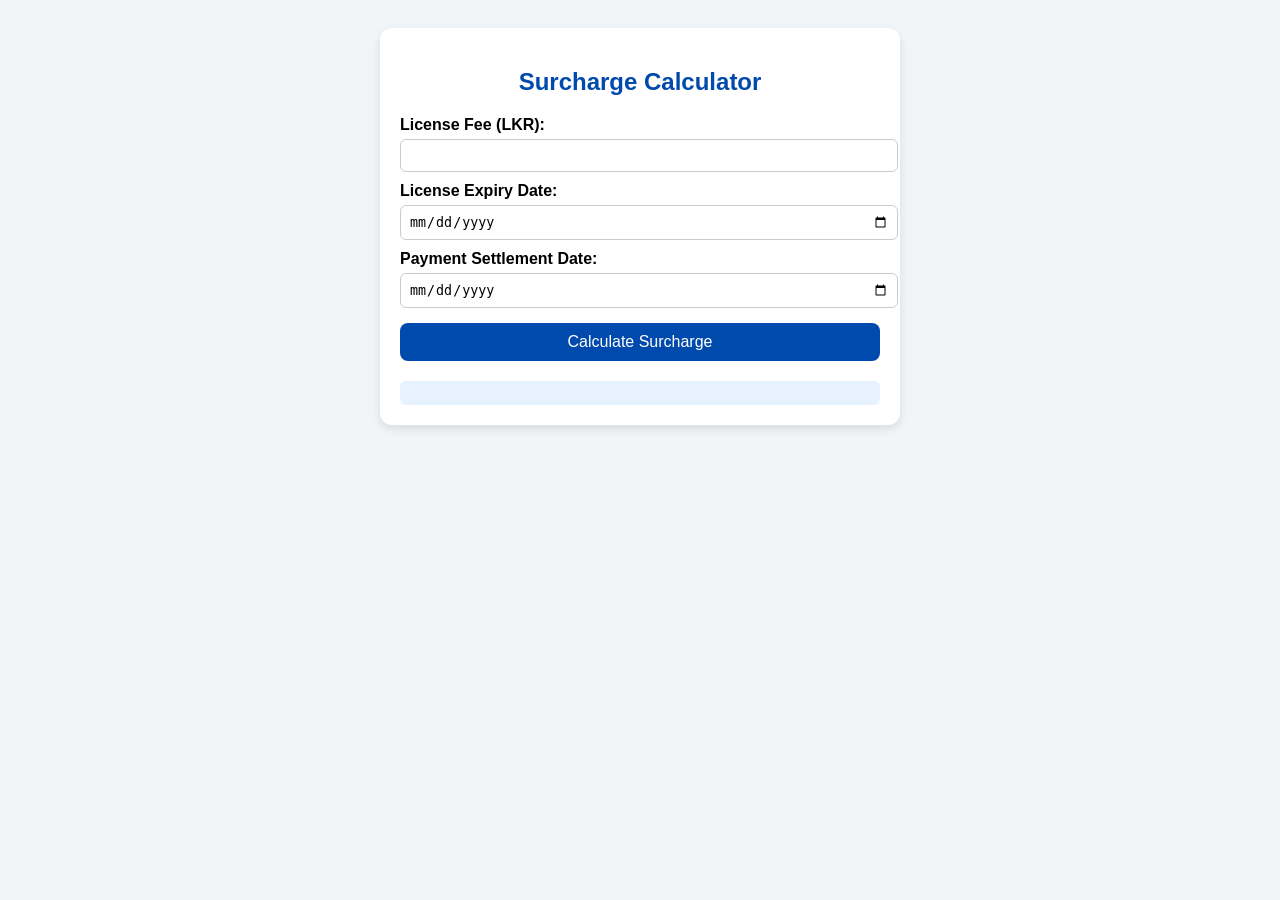
<file: index.html>
<!DOCTYPE html>
<html lang="en">
<head>
  <meta charset="UTF-8">
  <meta name="viewport" content="width=device-width, initial-scale=1.0">
  <title>Surcharge Calculator © Eranda</title>

  <style>
    body {
      font-family: Arial, sans-serif;
      background: #f2f5f7;
      padding: 20px;
    }
    .container {
      max-width: 480px;
      background: white;
      margin: auto;
      padding: 20px;
      border-radius: 12px;
      box-shadow: 0 4px 10px rgba(0,0,0,0.1);
    }
    h2 {
      text-align: center;
      color: #004aad;
    }
    label {
      font-weight: bold;
      margin-top: 10px;
      display: block;
    }
    input {
      width: 100%;
      padding: 8px;
      margin-top: 5px;
      border: 1px solid #ccc;
      border-radius: 6px;
    }
    button {
      background-color: #004aad;
      color: white;
      border: none;
      padding: 10px;
      margin-top: 15px;
      width: 100%;
      border-radius: 8px;
      font-size: 16px;
      cursor: pointer;
    }
    button:hover {
      background-color: #00357d;
    }
    .result {
      margin-top: 20px;
      padding: 12px;
      border-radius: 6px;
      background: #e6f2ff;
      font-weight: bold;
    }
    .row {
      display: flex;
      justify-content: space-between;
      margin: 6px 0;
      font-size: 15px;
    }
    .row span:last-child {
      width: 140px;
      text-align: right;
    }
  </style>
</head>

<body>

<div class="container">
  <h2>Surcharge Calculator</h2>

  <label>License Fee (LKR):</label>
  <input type="number" id="licenseFee">

  <label>License Expiry Date:</label>
  <input type="date" id="expiryDate">

  <label>Payment Settlement Date:</label>
  <input type="date" id="settlementDate">

  <button onclick="calculateSurcharge()">Calculate Surcharge</button>

  <div class="result" id="result"></div>
</div>

<script>
function calculateSurcharge() {
  const fee = parseFloat(document.getElementById("licenseFee").value);
  const expiryDate = new Date(document.getElementById("expiryDate").value);
  const settlementDate = new Date(document.getElementById("settlementDate").value);
  const cutoffDate = new Date("2024-07-17");
  const resultDiv = document.getElementById("result");

  resultDiv.innerHTML = "";

  // Validation
  if (isNaN(fee) || isNaN(expiryDate.getTime()) || isNaN(settlementDate.getTime())) {
    resultDiv.innerHTML = "<span style='color:red;'>Please enter valid inputs.</span>";
    return;
  }

  if (settlementDate < expiryDate) {
    resultDiv.innerHTML = "<span style='color:red;'>Settlement date cannot be before expiry date.</span>";
    return;
  }

  let surchargeStartDate;
  let message = "";

  if (expiryDate < cutoffDate) {
    if (settlementDate <= cutoffDate) {
      resultDiv.innerHTML = "No surcharge applicable.";
      return;
    } else {
      surchargeStartDate = cutoffDate;
      message = "Surcharge from 2024-07-17.";
    }
  } else {
    surchargeStartDate = expiryDate;
    message = "Surcharge from expiry date.";
  }

  // Duration
  let durationMonths =
    (settlementDate.getFullYear() - surchargeStartDate.getFullYear()) * 12 +
    (settlementDate.getMonth() - surchargeStartDate.getMonth());

  if (settlementDate.getDate() >= surchargeStartDate.getDate()) {
    durationMonths += 1;
  }

  if (durationMonths <= 0) durationMonths = 1;

  // Percentage display
let percentageText = (durationMonths > 1)
  ? `10% + (${durationMonths - 1} × 2%)`
  : `10%`;

// percentage factor (corrected)
let perfactor = (durationMonths > 1)
  ? `${10 + ((durationMonths - 1) * 2)}%`
  : `10%`;

  // Surcharge
  let surcharge = (durationMonths > 1)
    ? (fee * 0.10) + (fee * 0.02 * (durationMonths - 1))
    : fee * 0.10;

  // Other calculations (NO stamp duty)
  const bp = surcharge * 0.20;
  const st = surcharge + bp;
  const vat = st * 0.18;
  const total = st + vat;

  // Output
  resultDiv.innerHTML = `
    ${message}<br><br>

    License Expiry: ${expiryDate.toLocaleDateString()}<br>
    Payment Settled: ${settlementDate.toLocaleDateString()}<br>
    Surcharge Start: ${surchargeStartDate.toLocaleDateString()}<br>
    Duration: ${durationMonths} month(s)<br>
    Surcharge Percentage: ${perfactor}<br><br>

    <div class="row"><span><b>Description:</b></span><span><b>Total ( Rs. )</b></span></div>
    <hr>

    <div class="row"><span>Surcharge:</span><span>${surcharge.toFixed(2)}</span></div>
    <div class="row"><span>Budget Proposal 2023: 20%:</span><span>${bp.toFixed(2)}</span></div>
    <div class="row"><span>Sub Total:</span><span>${st.toFixed(2)}</span></div>
    <div class="row"><span>VAT (18%):</span><span>${vat.toFixed(2)}</span></div>

    <hr>
    <div class="row"><span><b>Total:</b></span><span><b>${total.toFixed(2)}</b></span></div>
  `;
}
</script>

</body>
</html>
</file>
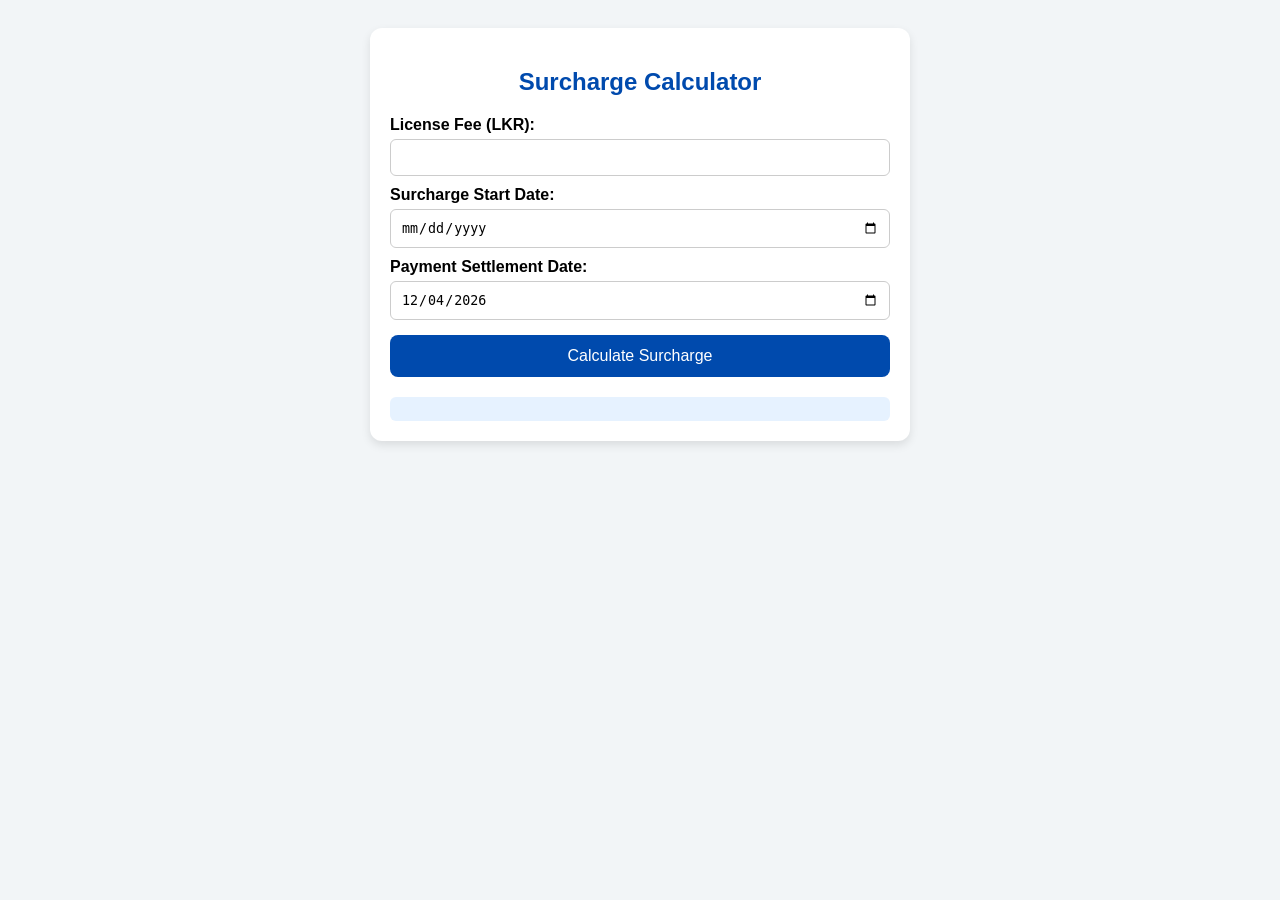
<file: wep/smdiv2026sc527upd/index.html>
<!DOCTYPE html>
<html lang="en">

<head>
  <meta charset="UTF-8">
  <meta name="viewport" content="width=device-width, initial-scale=1.0">
  <title>Surcharge Calculator © Eranda</title>

  <link rel="stylesheet" href="style.css">
</head>

<body>

  <div class="container">

    <h2>Surcharge Calculator</h2>

    <label>License Fee (LKR):</label>
    <input type="number" id="licenseFee" min="0" step="0.01">

    <label>Surcharge Start Date:</label>
    <input type="date" id="expiryDate">

    <label>Payment Settlement Date:</label>
    <input type="date" id="settlementDate">

    <!-- Calculate Button -->
    <button onclick="calculateSurcharge()">
      Calculate Surcharge
    </button>

    <!-- Hidden PDF Button -->
    <button
      id="pdfBtn"
      onclick="downloadPDF()"
      style="display:none;"
    >
      Print PDF
    </button>

    <!-- Result -->
    <div class="result" id="result"></div>

  </div>

  <!-- jsPDF -->
  <script src="jspdf.umd.min.js"></script>

  <!-- Your JS -->
  <script src="wepsc.js"></script>

</body>
</html>
</file>
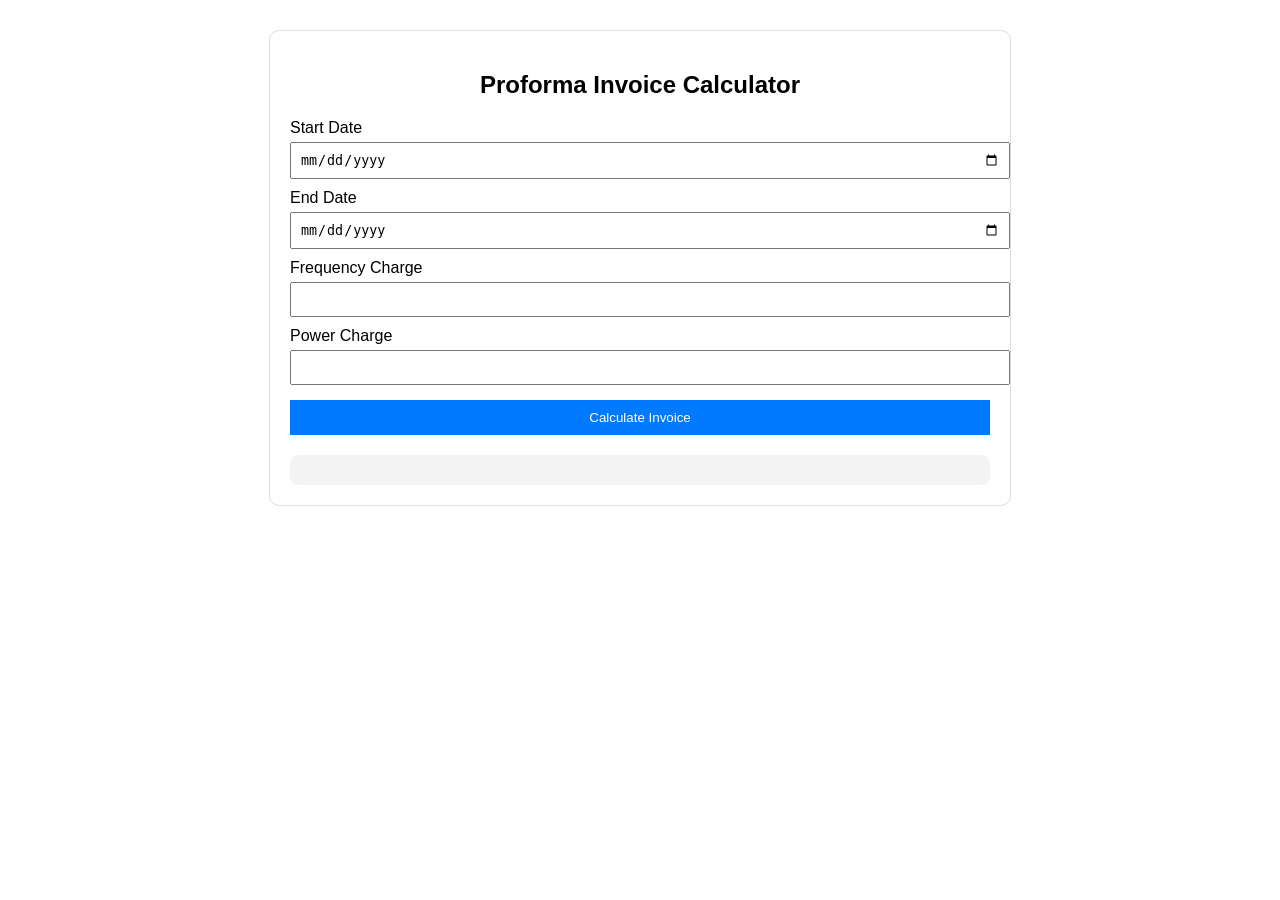
<file: wep/PI check v.02.html>
<!DOCTYPE html>
<html lang="en">
<head>
<meta charset="UTF-8">
<title>Proforma Invoice Calculator</title>
<style>
    body {
        font-family: Arial;
        max-width: 700px;
        margin: 30px auto;
        padding: 20px;
        border: 1px solid #ddd;
        border-radius: 10px;
    }
    h2 { text-align:center; }
    label { display:block; margin-top:10px; }
    input {
        width:100%;
        padding:8px;
        margin-top:5px;
    }
    button {
        margin-top:15px;
        width:100%;
        padding:10px;
        background:#007bff;
        color:white;
        border:none;
        cursor:pointer;
    }
    .result {
        margin-top:20px;
        background:#f4f4f4;
        padding:15px;
        border-radius:8px;
        line-height:1.6;
    }
	.row {
      display: flex;
      justify-content: space-between;
      margin: 6px 0;
      font-size: 15px;
    }
    .row span:last-child {
      width: 140px;
      text-align: right;
    }
</style>
</head>
<body>

<h2>Proforma Invoice Calculator</h2>

<label>Start Date</label>
<input type="date" id="startDate">

<label>End Date</label>
<input type="date" id="endDate">

<label>Frequency Charge</label>
<input type="number" id="frequencyCharge">

<label>Power Charge</label>
<input type="number" id="powerCharge">

<button onclick="calculate()">Calculate Invoice</button>

<div class="result" id="result"></div>

<script>

// ?? Number formatting function
function formatNumber(num) {
    return num.toLocaleString('en-US', {
        minimumFractionDigits: 2,
        maximumFractionDigits: 2
    });
}

function calculate() {

    let start = new Date(document.getElementById("startDate").value);
    let end = new Date(document.getElementById("endDate").value);

    let freq = parseFloat(document.getElementById("frequencyCharge").value) || 0;
    let power = parseFloat(document.getElementById("powerCharge").value) || 0;

    if (!start || !end || end < start) {
        document.getElementById("result").innerHTML = "Invalid dates";
        return;
    }

    // ---- MONTH CALCULATION ----
    let years = end.getFullYear() - start.getFullYear();
    let months = years * 12 + (end.getMonth() - start.getMonth());

    if (end.getDate() > start.getDate() && (end.getDate() - start.getDate()) >= 15) {
months += 1; // optional adjustment
}

    if (months < 0) months = 0;

    // ---- STEP 1: Fee ----
    let fee = freq + power;

    // ---- STEP 2: Factor ----
    let factor = (months / 12) * fee;

    // ---- STEP 3: Budget Proposal 20% ----
    let budget = factor * 0.20;

    // ---- STEP 4: Sub Total ----
    let subTotal = factor + budget;

    // ---- STEP 5: VAT 18% ----
    let vat = subTotal * 0.18;

    // ---- STEP 6: Stamp Duty ----
    let stampDuty = (subTotal < 20000) ? subTotal * 0.10 : 2000;

    // ---- STEP 7: Total ----
    let total = subTotal + vat + stampDuty;

    document.getElementById("result").innerHTML = `
        <b>Months:</b> ${months} <br>
		
		<div class="row"><span><b>Description:</b></span><span><b>Total ( Rs. )</b></span></div>
		<hr>
        <div class="row"><span>Fee:</span><span> ${formatNumber(fee)} </span></div>
        <div class="row"><span>Factor (${months}/12):</span><span> ${formatNumber(factor)} </span></div>
        <div class="row"><span>Budget Proposal (20%):</span><span> ${formatNumber(budget)} </span></div>
        <div class="row"><span>Sub Total:</span><span> ${formatNumber(subTotal)} </span></div>
        <div class="row"><span>VAT (18%):</span><span> ${formatNumber(vat)} </span></div>
        <div class="row"><span>Stamp Duty:</span><span> ${formatNumber(stampDuty)} </span></div>
        <hr>
        <div class="row"><span><b>Total:</b></span><span><b> ${formatNumber(total)} </b></span></div>
    `;
}

</script>

</body>
</html>
</file>
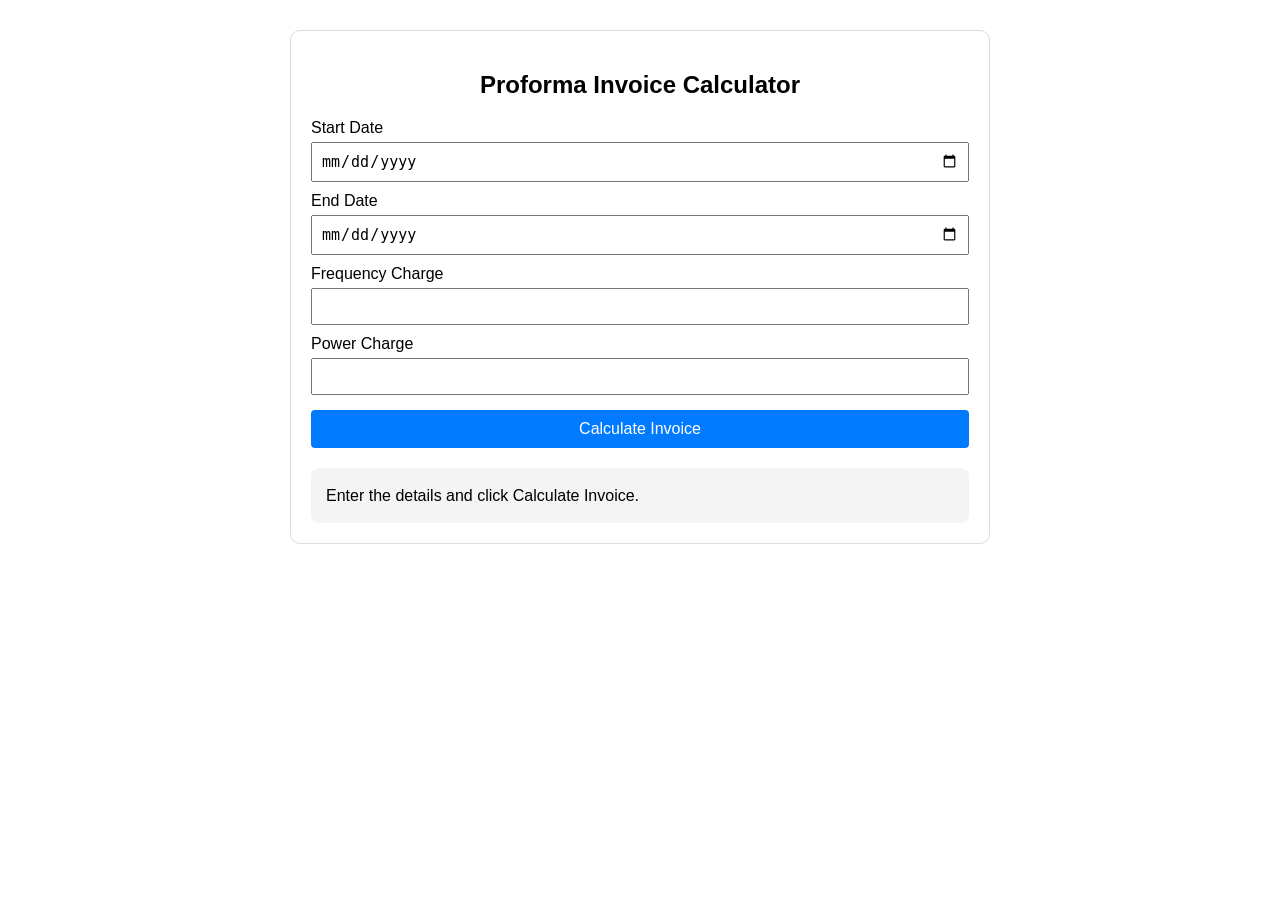
<file: wep/PI_check.html>
<!DOCTYPE html>
<html lang="en">
<head>
    <meta charset="UTF-8">
    <meta name="viewport" content="width=device-width, initial-scale=1.0">

    <title>Proforma Invoice Calculator</title>

    <style>
        body {
            font-family: Arial, sans-serif;
            max-width: 700px;
            margin: 30px auto;
            padding: 20px;
            border: 1px solid #ddd;
            border-radius: 10px;
            box-sizing: border-box;
        }

        h2 {
            text-align: center;
        }

        label {
            display: block;
            margin-top: 10px;
        }

        input {
            width: 100%;
            padding: 8px;
            margin-top: 5px;
            box-sizing: border-box;
            font-size: 15px;
        }

        button {
            margin-top: 15px;
            width: 100%;
            padding: 10px;
            background: #007bff;
            color: white;
            border: none;
            border-radius: 4px;
            cursor: pointer;
            font-size: 16px;
        }

        button:hover {
            background: #0056b3;
        }

        .result {
            margin-top: 20px;
            background: #f4f4f4;
            padding: 15px;
            border-radius: 8px;
            line-height: 1.6;
        }

        .row {
            display: flex;
            justify-content: space-between;
            gap: 20px;
            margin: 6px 0;
            font-size: 15px;
        }

        .row span:first-child {
            flex: 1;
        }

        .row span:last-child {
            width: 160px;
            text-align: right;
            white-space: nowrap;
        }

        .error {
            color: #b00020;
            font-weight: bold;
        }

        hr {
            border: 0;
            border-top: 1px solid #ccc;
        }
    </style>
</head>

<body>

    <h2>Proforma Invoice Calculator</h2>

    <label for="startDate">Start Date</label>
    <input type="date" id="startDate">

    <label for="endDate">End Date</label>
    <input type="date" id="endDate">

    <label for="frequencyCharge">Frequency Charge</label>
    <input type="number" id="frequencyCharge" min="0" step="0.01">

    <label for="powerCharge">Power Charge</label>
    <input type="number" id="powerCharge" min="0" step="0.01">

    <button type="button" onclick="calculate()">
        Calculate Invoice
    </button>

    <div class="result" id="result">
        Enter the details and click Calculate Invoice.
    </div>

    <script>
    function parseDateInput(value) {
        if (!value) {
            return null;
        }

        const parts = value.split("-");

        if (parts.length !== 3) {
            return null;
        }

        const year = Number(parts[0]);
        const month = Number(parts[1]) - 1;
        const day = Number(parts[2]);

        const date = new Date(year, month, day);

        if (
            date.getFullYear() !== year ||
            date.getMonth() !== month ||
            date.getDate() !== day
        ) {
            return null;
        }

        return date;
    }

    function daysInMonth(year, monthIndex) {
        return new Date(year, monthIndex + 1, 0).getDate();
    }

    function addCalendarMonths(date, numberOfMonths) {
        const originalDay = date.getDate();

        const targetMonthIndex =
            date.getMonth() + numberOfMonths;

        const targetYear =
            date.getFullYear() +
            Math.floor(targetMonthIndex / 12);

        const normalizedMonth =
            ((targetMonthIndex % 12) + 12) % 12;

        const lastDayOfTargetMonth =
            daysInMonth(targetYear, normalizedMonth);

        const targetDay =
            Math.min(originalDay, lastDayOfTargetMonth);

        return new Date(
            targetYear,
            normalizedMonth,
            targetDay
        );
    }

    function calculateMonthsBetween(start, end) {
        if (end < start) {
            return 0;
        }

        let completeMonths =
            (end.getFullYear() - start.getFullYear()) * 12 +
            (end.getMonth() - start.getMonth());

        let anniversary =
            addCalendarMonths(start, completeMonths);

        if (anniversary > end) {
            completeMonths--;

            anniversary =
                addCalendarMonths(start, completeMonths);
        }

        const remainingDays = Math.round(
            (end - anniversary) / (1000 * 60 * 60 * 24)
        );

        /*
         * Round according to the 15-day rule:
         * 0 to 14 days  = no extra month
         * 15 days or more = extra month
         */
        const additionalMonth =
            remainingDays >= 15 ? 1 : 0;

        return completeMonths + additionalMonth;
    }

    function formatNumber(number) {
        return number.toLocaleString("en-US", {
            minimumFractionDigits: 2,
            maximumFractionDigits: 2
        });
    }

    function calculate() {
        const result = document.getElementById("result");

        const start = parseDateInput(
            document.getElementById("startDate").value
        );

        const end = parseDateInput(
            document.getElementById("endDate").value
        );

        const frequencyCharge =
            parseFloat(
                document.getElementById("frequencyCharge").value
            ) || 0;

        const powerCharge =
            parseFloat(
                document.getElementById("powerCharge").value
            ) || 0;

        if (!start || !end) {
            result.innerHTML =
                '<span class="error">Please enter valid dates.</span>';
            return;
        }

        if (end < start) {
            result.innerHTML =
                '<span class="error">End Date cannot be before Start Date.</span>';
            return;
        }

        if (frequencyCharge < 0 || powerCharge < 0) {
            result.innerHTML =
                '<span class="error">Charges cannot be negative.</span>';
            return;
        }

        // Whole-month result based on the 15-day rule
        const months = calculateMonthsBetween(start, end);

        const fee =
            frequencyCharge + powerCharge;

        const factor =
            (months / 12) * fee;

        const budget =
            factor * 0.20;

        const subTotal =
            factor + budget;

        const vat =
            subTotal * 0.18;

        const stampDuty =
            subTotal < 20000
                ? subTotal * 0.10
                : 2000;

        const total =
            subTotal + vat + stampDuty;

        result.innerHTML = `
            <div>
                <b>Calculated Months:</b> ${months}
            </div>

            <hr>

            <div class="row">
                <span><b>Description</b></span>
                <span><b>Total (Rs.)</b></span>
            </div>

            <hr>

            <div class="row">
                <span>Frequency Charge:</span>
                <span>${formatNumber(frequencyCharge)}</span>
            </div>

            <div class="row">
                <span>Power Charge:</span>
                <span>${formatNumber(powerCharge)}</span>
            </div>

            <div class="row">
                <span>Fee:</span>
                <span>${formatNumber(fee)}</span>
            </div>

            <div class="row">
                <span>Factor (${months}/12):</span>
                <span>${formatNumber(factor)}</span>
            </div>

            <div class="row">
                <span>Budget Proposal (20%):</span>
                <span>${formatNumber(budget)}</span>
            </div>

            <div class="row">
                <span>Sub Total:</span>
                <span>${formatNumber(subTotal)}</span>
            </div>

            <div class="row">
                <span>VAT (18%):</span>
                <span>${formatNumber(vat)}</span>
            </div>

            <div class="row">
                <span>Stamp Duty:</span>
                <span>${formatNumber(stampDuty)}</span>
            </div>

            <hr>

            <div class="row">
                <span><b>Total:</b></span>
                <span><b>${formatNumber(total)}</b></span>
            </div>
        `;
    }
</script>

</body>
</html>
</file>
<file: wep/smdiv2026sc527upd/style.css>
body {
      font-family: Arial, sans-serif;
      background: #f2f5f7;
      padding: 20px;
    }

    .container {
      max-width: 500px;
      background: white;
      margin: auto;
      padding: 20px;
      border-radius: 12px;
      box-shadow: 0 4px 10px rgba(0,0,0,0.1);
    }

    h2 {
      text-align: center;
      color: #004aad;
    }

    label {
      font-weight: bold;
      margin-top: 10px;
      display: block;
    }

    input {
      width: 100%;
      padding: 10px;
      margin-top: 5px;
      border: 1px solid #ccc;
      border-radius: 6px;
      box-sizing: border-box;
    }

    button {
      background-color: #004aad;
      color: white;
      border: none;
      padding: 12px;
      margin-top: 15px;
      width: 100%;
      border-radius: 8px;
      font-size: 16px;
      cursor: pointer;
    }

    button:hover {
      background-color: #00357d;
    }

    .result {
      margin-top: 20px;
      padding: 12px;
      border-radius: 6px;
      background: #e6f2ff;
      font-weight: bold;
    }

    .row {
      display: flex;
      justify-content: space-between;
      margin: 6px 0;
      font-size: 15px;
    }

    .row span:last-child {
      width: 140px;
      text-align: right;
    }
</file>
